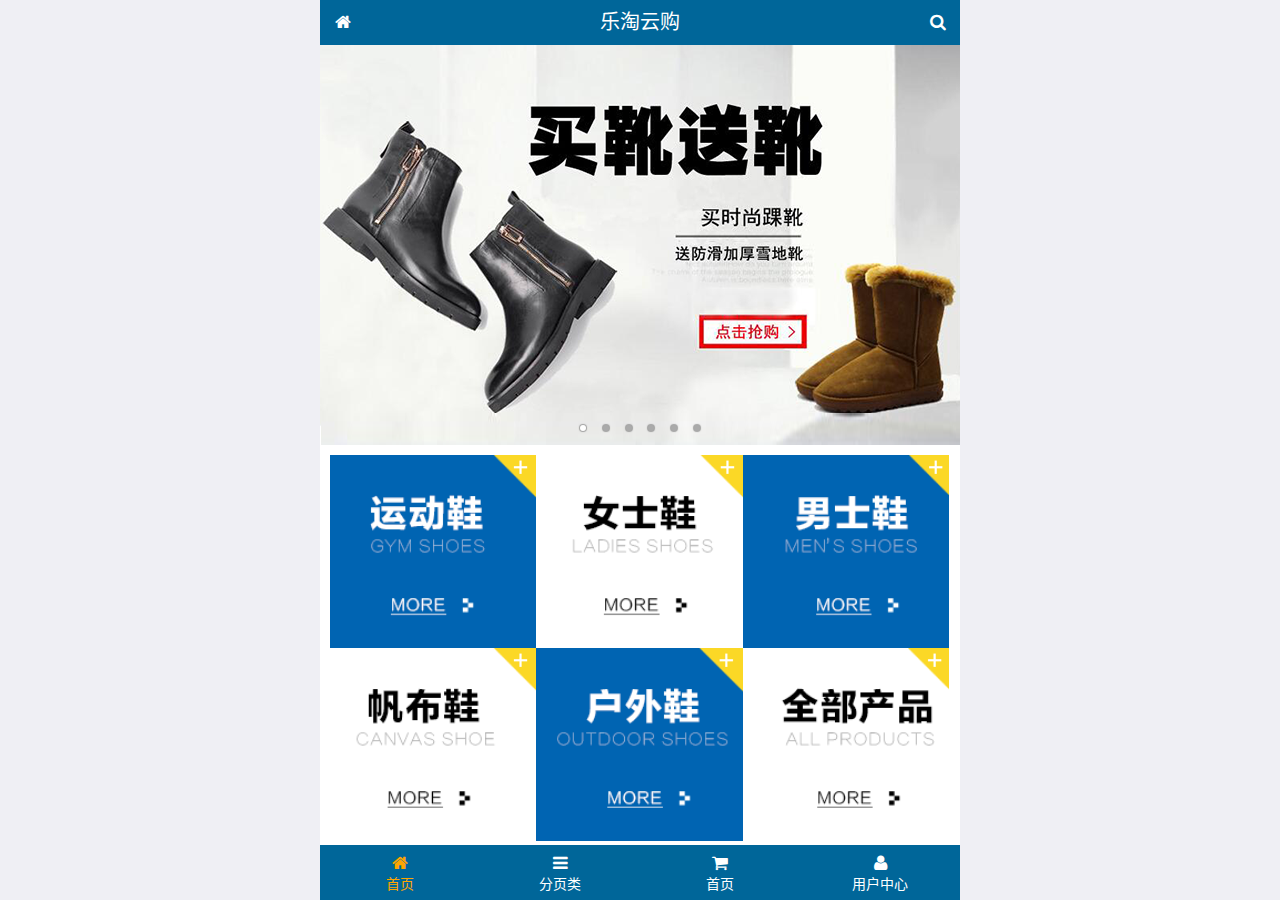
<file: public/front/index.html>
<!DOCTYPE html>
<html lang="zh-CN">
<head>
  <meta charset="UTF-8">
  <title>Title</title>
  <link rel="stylesheet" href="./lib/mui/css/mui.css">
  <meta name="viewport"
        content="width=device-width, user-scalable=no, initial-scale=1.0, maximum-scale=1.0, minimum-scale=1.0">
  <!-- 引入字体图标库 -->
  <link rel="stylesheet" href="./lib/fa/css/font-awesome.css">
  <link rel="stylesheet" href="./css/common.css">
  <link rel="stylesheet" href="./css/index.css">
  <link rel="icon" href="favicon.ico">
</head>
<body>
<!-- sui, 妹子ui, layui, mui -->
<!-- <i class="fa fa-arrows-alt"></i>-->


<!-- 由于中间有区域滚动, 所以需要一个全屏容器 -->
<div class="lt_container">
  <div class="lt_header">
    <a href="index.html" class="icon_left"><i class="fa fa-home"></i></a>
    <h3>乐淘云购</h3>
    <a href="search.html" class="icon_right"><i class="fa fa-search"></i></a>
  </div>



  <div class="lt_main">
    <div class="mui-scroll-wrapper">
      <div class="mui-scroll">
        <!--这里放置真实显示的DOM内容-->

        <!-- 轮播图 -->
        <div class="mui-slider">
          <div class="mui-slider-group mui-slider-loop">
            <!-- 添加假图片 -->
            <div class="mui-slider-item mui-slider-item-duplicate"><a href="#"><img src="./images/banner6.png" /></a></div>

            <div class="mui-slider-item"><a href="#"><img src="./images/banner1.png" /></a></div>
            <div class="mui-slider-item"><a href="#"><img src="./images/banner2.png" /></a></div>
            <div class="mui-slider-item"><a href="#"><img src="./images/banner3.png" /></a></div>
            <div class="mui-slider-item"><a href="#"><img src="./images/banner4.png" /></a></div>
            <div class="mui-slider-item"><a href="#"><img src="./images/banner5.png" /></a></div>
            <div class="mui-slider-item"><a href="#"><img src="./images/banner6.png" /></a></div>

            <!-- 添加假图片 -->
            <div class="mui-slider-item mui-slider-item-duplicate"><a href="#"><img src="./images/banner1.png" /></a></div>
          </div>

          <!-- 小圆点 -->
          <div class="mui-slider-indicator">
            <div class="mui-indicator mui-active"></div>
            <div class="mui-indicator"></div>
            <div class="mui-indicator"></div>
            <div class="mui-indicator"></div>
            <div class="mui-indicator"></div>
            <div class="mui-indicator"></div>
          </div>
        </div>

        <!-- 导航模块 -->
        <div class="lt_nav">
          <ul class="mui-clearfix">
            <li><a href="#"><img src="./images/nav1.png" alt=""></a></li>
            <li><a href="#"><img src="./images/nav2.png" alt=""></a></li>
            <li><a href="#"><img src="./images/nav3.png" alt=""></a></li>
            <li><a href="#"><img src="./images/nav4.png" alt=""></a></li>
            <li><a href="#"><img src="./images/nav5.png" alt=""></a></li>
            <li><a href="#"><img src="./images/nav6.png" alt=""></a></li>
          </ul>
        </div>

        <!-- 产品模块 -->
        <div class="lt_product">
          <ul>
            <li>
              <a href="#">
                <img src="./images/product.jpg" alt="">
                <p class="mui-ellipsis-2">adidas阿迪达斯 男式 场下休闲篮球鞋S83700场下休闲篮球鞋S83700 </p>
                <p>
                  <span class="price">&yen;560</span>
                  <span class="oldPrice">&yen;580</span>
                </p>
                <button class="mui-btn mui-btn-danger">立即购买</button>
              </a>
            </li>
            <li>
              <a href="#">
                <img src="./images/product.jpg" alt="">
                <p class="mui-ellipsis-2">adidas阿迪达斯 男式 场下休闲篮球鞋S83700场下休闲篮球鞋S83700 </p>
                <p>
                  <span class="price">&yen;560</span>
                  <span class="oldPrice">&yen;580</span>
                </p>
                <button class="mui-btn mui-btn-danger">立即购买</button>
              </a>
            </li>
            <li>
              <a href="#">
                <img src="./images/product.jpg" alt="">
                <p class="mui-ellipsis-2">adidas阿迪达斯 男式 场下休闲篮球鞋S83700场下休闲篮球鞋S83700 </p>
                <p>
                  <span class="price">&yen;560</span>
                  <span class="oldPrice">&yen;580</span>
                </p>
                <button class="mui-btn mui-btn-danger">立即购买</button>
              </a>
            </li>
            <li>
              <a href="#">
                <img src="./images/product.jpg" alt="">
                <p class="mui-ellipsis-2">adidas阿迪达斯 男式 场下休闲篮球鞋S83700场下休闲篮球鞋S83700 </p>
                <p>
                  <span class="price">&yen;560</span>
                  <span class="oldPrice">&yen;580</span>
                </p>
                <button class="mui-btn mui-btn-danger">立即购买</button>
              </a>
            </li>
            <li>
              <a href="#">
                <img src="./images/product.jpg" alt="">
                <p class="mui-ellipsis-2">adidas阿迪达斯 男式 场下休闲篮球鞋S83700场下休闲篮球鞋S83700 </p>
                <p>
                  <span class="price">&yen;560</span>
                  <span class="oldPrice">&yen;580</span>
                </p>
                <button class="mui-btn mui-btn-danger">立即购买</button>
              </a>
            </li>
            <li>
              <a href="#">
                <img src="./images/product.jpg" alt="">
                <p class="mui-ellipsis-2">adidas阿迪达斯 男式 场下休闲篮球鞋S83700场下休闲篮球鞋S83700 </p>
                <p>
                  <span class="price">&yen;560</span>
                  <span class="oldPrice">&yen;580</span>
                </p>
                <button class="mui-btn mui-btn-danger">立即购买</button>
              </a>
            </li>
          </ul>
        </div>


      </div>
    </div>
  </div>



  <!-- 乐淘底部 -->
  <div class="lt_footer">
    <ul class="mui-clearfix">
      <li>
        <a href="index.html" class="current">
          <i class="fa fa-home"></i>
          <p>首页</p>
        </a>
      </li>
      <li>
        <a href="category.html">
          <i class="fa fa-bars"></i>
          <p>分页类</p>
        </a>
      </li>
      <li>
        <a href="cart.html">
          <i class="fa fa-shopping-cart"></i>
          <p>首页</p>
        </a>
      </li>
      <li>
        <a href="user.html">
          <i class="fa fa-user"></i>
          <p>用户中心</p>
        </a>
      </li>
    </ul>
  </div>
</div>




<script src="./lib/mui/js/mui.js"></script>
<script src="./js/common.js"></script>

</body>
</html>
</file>
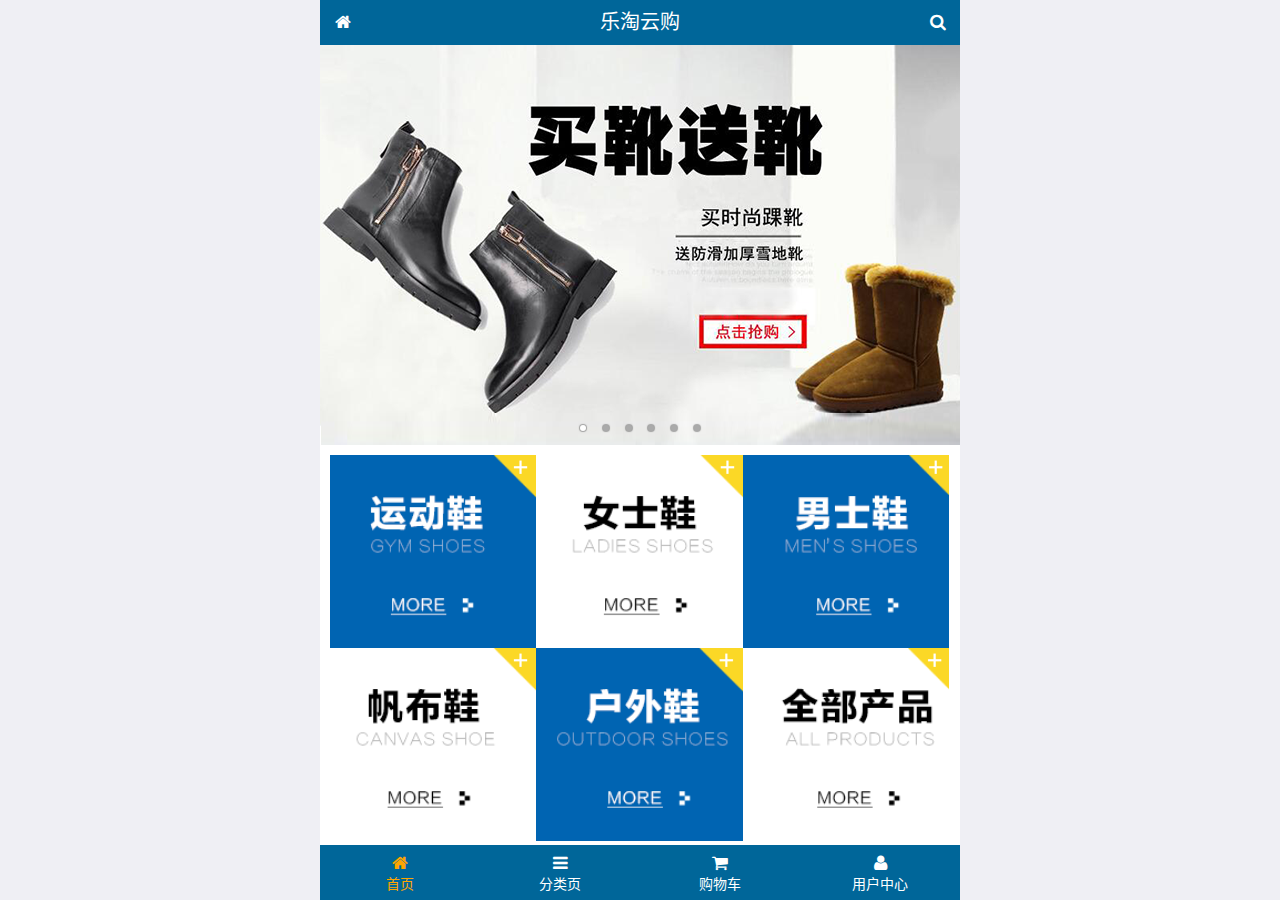
<file: public/mobile/index.html>
<!DOCTYPE html>
<html lang="zh-CN">
<head>
  <meta charset="UTF-8">
  <title>乐淘商城</title>
  <meta name="viewport" content="width=device-width, user-scalable=no, initial-scale=1.0, maximum-scale=1.0, minimum-scale=1.0">
  <!-- 引入字体图标库的css -->
  <link rel="stylesheet" href="./lib/fa/css/font-awesome.min.css">
  <link rel="stylesheet" href="./lib/mui/css/mui.css">
  <link rel="stylesheet" href="./css/common.css">
  <link rel="stylesheet" href="./css/index.css">
  <link rel="icon" href="favicon.ico">
</head>
<body>
<!--<span class="fa fa-pause"></span>-->
<!--<span class="mui-icon mui-icon-camera"></span>-->

<!-- 全屏容器 -->
<div class="lt_container">

  <!-- 乐淘头部 -->
  <div class="lt_header">
    <a href="index.html" class="icon_left"><i class="fa fa-home"></i></a>
    <h3>乐淘云购</h3>
    <a href="search.html" class="icon_right"><i class="fa fa-search"></i></a>
  </div>

  <!-- 乐淘主体 -->
  <div class="lt_main">
    <div class="mui-scroll-wrapper">
      <div class="mui-scroll">
        <!--这里放置真实显示的DOM内容-->

        <!-- 轮播图 -->
        <div class="mui-slider">

          <!-- 图片区域 -->
          <div class="mui-slider-group mui-slider-loop">
            <!-- 添加假图 -->
            <div class="mui-slider-item mui-slider-item-duplicate">
              <a href="#"><img src="./images/banner6.png" /></a>
            </div>

            <div class="mui-slider-item"><a href="#"><img src="./images/banner1.png" /></a></div>
            <div class="mui-slider-item"><a href="#"><img src="./images/banner2.png" /></a></div>
            <div class="mui-slider-item"><a href="#"><img src="./images/banner3.png" /></a></div>
            <div class="mui-slider-item"><a href="#"><img src="./images/banner4.png" /></a></div>
            <div class="mui-slider-item"><a href="#"><img src="./images/banner5.png" /></a></div>
            <div class="mui-slider-item"><a href="#"><img src="./images/banner6.png" /></a></div>

            <!-- 添加假图 -->
            <div class="mui-slider-item mui-slider-item-duplicate">
              <a href="#"><img src="./images/banner1.png" /></a>
            </div>
          </div>

          <!-- 小圆点结构 -->
          <div class="mui-slider-indicator">
            <div class="mui-indicator mui-active"></div>
            <div class="mui-indicator"></div>
            <div class="mui-indicator"></div>
            <div class="mui-indicator"></div>
            <div class="mui-indicator"></div>
            <div class="mui-indicator"></div>
          </div>

        </div>

        <!-- 导航区域 -->
        <div class="lt_nav">
          <ul class="mui-clearfix">
            <li><a href="#"><img src="./images/nav1.png" alt=""></a></li>
            <li><a href="#"><img src="./images/nav2.png" alt=""></a></li>
            <li><a href="#"><img src="./images/nav3.png" alt=""></a></li>
            <li><a href="#"><img src="./images/nav4.png" alt=""></a></li>
            <li><a href="#"><img src="./images/nav5.png" alt=""></a></li>
            <li><a href="#"><img src="./images/nav6.png" alt=""></a></li>
          </ul>
        </div>

        <!-- 产品区域 -->
        <div class="lt_product">
          <ul>
            <li class="lt_product_item">
              <a href="#">
                <img src="./images/product.jpg" alt="">
                <p class="info mui-ellipsis-2">adidas阿迪达斯 男式 场下休闲篮球鞋S83700场下休闲篮球鞋S83700 </p>
                <p>
                  <span class="price">¥560</span>
                  <span class="oldPrice">¥580</span>
                </p>
                <button class="mui-btn mui-btn-primary">立即购买</button>
              </a>
            </li>
            <li class="lt_product_item">
              <a href="#">
                <img src="./images/product.jpg" alt="">
                <p class="info mui-ellipsis-2">adidas阿迪达斯 男式 场下休闲篮球鞋S83700场下休闲篮球鞋S83700 </p>
                <p>
                  <span class="price">¥560</span>
                  <span class="oldPrice">¥580</span>
                </p>
                <button class="mui-btn mui-btn-primary">立即购买</button>
              </a>
            </li>
            <li class="lt_product_item">
              <a href="#">
                <img src="./images/product.jpg" alt="">
                <p class="info mui-ellipsis-2">adidas阿迪达斯 男式 场下休闲篮球鞋S83700场下休闲篮球鞋S83700 </p>
                <p>
                  <span class="price">¥560</span>
                  <span class="oldPrice">¥580</span>
                </p>
                <button class="mui-btn mui-btn-primary">立即购买</button>
              </a>
            </li>
            <li class="lt_product_item">
              <a href="#">
                <img src="./images/product.jpg" alt="">
                <p class="info mui-ellipsis-2">adidas阿迪达斯 男式 场下休闲篮球鞋S83700场下休闲篮球鞋S83700 </p>
                <p>
                  <span class="price">¥560</span>
                  <span class="oldPrice">¥580</span>
                </p>
                <button class="mui-btn mui-btn-primary">立即购买</button>
              </a>
            </li>
            <li class="lt_product_item">
              <a href="#">
                <img src="./images/product.jpg" alt="">
                <p class="info mui-ellipsis-2">adidas阿迪达斯 男式 场下休闲篮球鞋S83700场下休闲篮球鞋S83700 </p>
                <p>
                  <span class="price">¥560</span>
                  <span class="oldPrice">¥580</span>
                </p>
                <button class="mui-btn mui-btn-primary">立即购买</button>
              </a>
            </li>
            <li class="lt_product_item">
              <a href="#">
                <img src="./images/product.jpg" alt="">
                <p class="info mui-ellipsis-2">adidas阿迪达斯 男式 场下休闲篮球鞋S83700场下休闲篮球鞋S83700 </p>
                <p>
                  <span class="price">¥560</span>
                  <span class="oldPrice">¥580</span>
                </p>
                <button class="mui-btn mui-btn-primary">立即购买</button>
              </a>
            </li>
            <li class="lt_product_item">
              <a href="#">
                <img src="./images/product.jpg" alt="">
                <p class="info mui-ellipsis-2">adidas阿迪达斯 男式 场下休闲篮球鞋S83700场下休闲篮球鞋S83700 </p>
                <p>
                  <span class="price">¥560</span>
                  <span class="oldPrice">¥580</span>
                </p>
                <button class="mui-btn mui-btn-primary">立即购买</button>
              </a>
            </li>
            <li class="lt_product_item">
              <a href="#">
                <img src="./images/product.jpg" alt="">
                <p class="info mui-ellipsis-2">adidas阿迪达斯 男式 场下休闲篮球鞋S83700场下休闲篮球鞋S83700 </p>
                <p>
                  <span class="price">¥560</span>
                  <span class="oldPrice">¥580</span>
                </p>
                <button class="mui-btn mui-btn-primary">立即购买</button>
              </a>
            </li>
          </ul>
        </div>

      </div>
    </div>
  </div>

  <!-- 乐淘底部 -->
  <div class="lt_footer">
    <ul>
      <li><a href="index.html" class="current"><i class="fa fa-home"></i><p>首页</p></a></li>
      <li><a href="category.html"><i class="fa fa-bars"></i><p>分类页</p></a></li>
      <li><a href="cart.html"><i class="fa fa-shopping-cart"></i><p>购物车</p></a></li>
      <li><a href="user.html"><i class="fa fa-user"></i><p>用户中心</p></a></li>
    </ul>
  </div>
</div>


<script src="./lib/zepto/zepto.min.js"></script>
<script src="./lib/mui/js/mui.js"></script>
<script src="./js/common.js"></script>
</body>
</html>
</file>
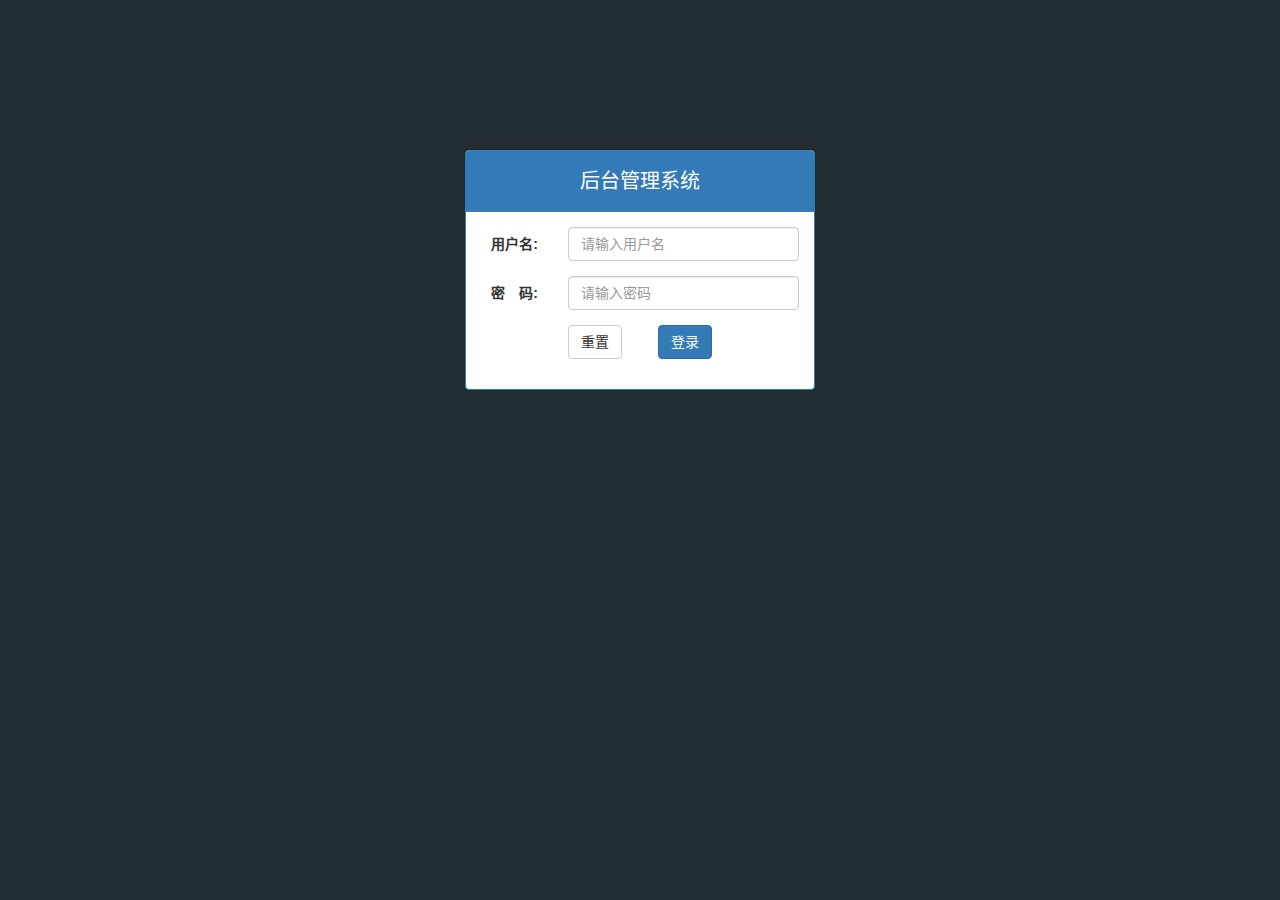
<file: public/back/login.html>
<!DOCTYPE html>
<html lang="zh-CN">
<head>
  <meta charset="UTF-8">
  <title>Title</title>
  <link rel="stylesheet" href="./lib/bootstrap/css/bootstrap.css">
  <link rel="stylesheet" href="./lib/bootstrap-validator/css/bootstrapValidator.css">
  <!-- 引入自己的样式 -->
  <link rel="stylesheet" href="./css/common.css">
</head>
<body class="body_bg">


<!-- btn-default  btn-primary  btn-success btn-danger -->

<div class="container">
  <div class="col-lg-4 col-lg-offset-4 mt_150">

    <div class="panel panel-primary">
      <div class="panel-heading">
        <h3 class="panel-title">后台管理系统</h3>
      </div>
      <div class="panel-body">
        <form class="form-horizontal" id="form">
          <div class="form-group">
            <label for="username" class="col-sm-3 control-label">用户名:</label>
            <div class="col-sm-9">
              <input type="text" name="username" class="form-control" id="username" placeholder="请输入用户名">
            </div>
          </div>
          <div class="form-group">
            <!-- 使用全角空格, 可以占用一个中文的宽度 -->
            <label for="password" class="col-sm-3 control-label">密　码:</label>
            <div class="col-sm-9">
              <input type="password" name="password" class="form-control" id="password" placeholder="请输入密码">
            </div>
          </div>
          <div class="form-group">
            <div class="col-sm-offset-3 col-sm-6">
              <button type="reset" class="btn btn-default pull-left">重置</button>
              <button type="submit" class="btn btn-primary pull-right">登录</button>
            </div>
          </div>
        </form>
      </div>
    </div>

  </div>
</div>






<script src="./lib/jquery/jquery.min.js"></script>
<script src="./lib/bootstrap/js/bootstrap.js"></script>
<script src="./lib/bootstrap-validator/js/bootstrapValidator.min.js"></script>
<script src="./js/login.js"></script>

</body>
</html>
</file>
<file: public/front/css/common.css>
html, body {
  width: 100%;
  height: 100%;
}
ul {
  margin: 0;
  padding: 0;
  list-style: none;
}
img {
  display: block;
  width: 100%;
}


.lt_container {
  width: 100%;
  height: 100%;
  min-width: 320px;
  max-width: 640px;
  margin: 0 auto;
  overflow: hidden;
  position: relative;
  padding-top: 45px;
  padding-bottom: 55px;
}

.lt_header {
  position: absolute;
  left: 0;
  top: 0;
  height: 45px;
  width: 100%;
  background-color: #006699;
  padding: 0 45px;
}
.lt_header .icon_left,
.lt_header .icon_right {
  width: 45px;
  height: 45px;
  position: absolute;
  top: 0;
  text-align: center;
  line-height: 45px;
  color: #fff;
}
.lt_header .icon_left {
  left: 0;
}
.lt_header .icon_right {
  right: 0;
}
.lt_header h3 {
  text-align: center;
  color: #fff;
  line-height: 45px;
  margin: 0;
  font-size: 20px;
  font-weight: normal;
}


.lt_footer {
  position: absolute;
  left: 0;
  bottom: 0;
  height: 55px;
  width: 100%;
  background-color: #006699;
}
.lt_footer li {
  float: left;
  width: 25%;
  height: 55px;
  text-align: center;
}
.lt_footer li a {
  color: #fff;
  display: block;
  padding-top: 8px;
}

.lt_footer li a p {
  color: #fff;
}
.lt_footer li a.current {
  color: orange;
}
.lt_footer li a.current p {
  color: orange;
}




.lt_main {
  width: 100%;
  height: 100%;
  background-color: #fff;
  /* 注意: 由于mui区域滚动是通过定位实现的, 通过定位撑满的父容器 */
  position: relative;
}



/* 公共的搜索框样式 */
.lt_search {
  padding: 10px;
  position: relative;
}
.lt_search .search_input {
  margin: 0;
  height: 34px;
  font-size: 12px;
  padding-right: 54px;
  border: 1px solid #007AFF;
  border-radius: 5px;
}
.lt_search .search_btn {
  position: absolute;
  right: 10px;
  top: 10px;
  border-radius: 0 5px 5px 0;
}


/* 公用的产品样式 */
.lt_product {
  padding: 10px;
}
.lt_product li {
  float: left;
  width: 48%;
  border: 1px solid #ccc;
  border-radius: 5px;
  margin-bottom: 15px;
  padding: 10px;
  text-align: center;
}
.lt_product li:nth-child(2n+1) {
  margin-right: 4%;
}
.lt_product li .price {
  color: red;
}
.lt_product li .oldPrice {
  text-decoration: line-through;
}
.lt_product li img {
  width: 130px;
  height: 130px;
  margin: 0 auto;
}
.lt_product .mui-ellipsis-2 {
  height: 40px;
}
</file>
<file: public/front/css/index.css>
.lt_nav {
  padding: 10px;
}
.lt_nav li {
  float: left;
  width: 33.3%;
}
.lt_nav li a {
  display: block;
}


.lt_product {
  padding: 10px;
}
.lt_product li {
  float: left;
  width: 48%;
  border: 1px solid #ccc;
  border-radius: 5px;
  margin-bottom: 15px;
  padding: 10px;
  text-align: center;
}
.lt_product li:nth-child(2n+1) {
  margin-right: 4%;
}
.lt_product li .price {
  color: red;
}
.lt_product li .oldPrice {
  text-decoration: line-through;
}
</file>
<file: public/mobile/css/common.css>
html, body {
  width: 100%;
  height: 100%;
}

ul {
  list-style: none;
  margin: 0;
  padding: 0;
}
img {
  display: block;
  width: 100%;
}

/* 全屏容器 */
.lt_container {
  width: 100%;
  height: 100%;
  background-color: #fff;
  min-width: 320px;
  max-width: 640px;
  margin: 0 auto;
  position: relative;
  padding-top: 45px;
  padding-bottom: 55px;
}

.lt_header {
  position: absolute;
  left: 0;
  top: 0;
  width: 100%;
  height: 45px;
  background-color: #006699;
  padding-left: 45px;
  padding-right: 45px;
}

.lt_header .icon_left,
.lt_header .icon_right {
  width: 45px;
  height: 45px;
  line-height: 45px;
  text-align: center;
  position: absolute;
  top: 0;
  color: #fff;
}
.lt_header .icon_left {
  left: 0;
}
.lt_header .icon_right {
  right: 0;
}

.lt_header h3 {
  height: 45px;
  line-height: 45px;
  color: #fff;
  font-size: 20px;
  text-align: center;
  margin: 0;
  font-weight: normal;
}



.lt_footer {
  position: absolute;
  left: 0;
  bottom: 0;
  width: 100%;
  height: 55px;
  background-color: #006699;
  overflow: hidden;
}
.lt_footer li {
  float: left;
  width: 25%;
  text-align: center;
}
.lt_footer li a {
  width: 100%;
  height: 100%;
  display: block;
  color: #fff;
  padding-top: 8px;
}
.lt_footer li p {
  color: #fff;
  margin: 0;
}

.lt_footer li a.current {
  color: orange;
}
.lt_footer li a.current p{
  color: orange;
}



.lt_main {
  width: 100%;
  height: 100%;
  position: relative;
}



/* 公共的搜索框样式 */
.lt_search {
  padding: 10px;
  position: relative;
}
.lt_search .search_input {
  height: 34px;
  font-size: 12px;
  margin: 0;
  border-radius: 5px;
  border: 1px solid #007AFF;
}
.lt_search .search_btn {
  position: absolute;
  right: 10px;
  top: 10px;
  border-radius: 0 5px 5px 0;
}



/* 公共的商品样式 */
.lt_product {
  padding: 10px;
}
.lt_product_item {
  border: 1px solid #ccc;
  padding: 10px;
  float: left;
  width: 48%;
  margin-bottom: 10px;
  text-align: center;
}
.lt_product_item a {
  display: block;
  width: 100%;
  height: 100%;
}
.lt_product_item:nth-child(2n+1) {
  margin-right: 4%;
}
.lt_product_item .info {
  text-align: left;
  height: 40px;
}
.lt_product_item .price {
  color: red;
}
.lt_product_item .oldPrice {
  text-decoration: line-through;
}

.lt_product_item img {
  width: 150px;
  height: 150px;
  margin: 0 auto;
}



/* 公共的尺码样式 */
.lt_size span {
  width: 25px;
  height: 25px;
  text-align: center;
  line-height: 25px;
  display: inline-block;
  border: 1px solid #ccc;
  font-size: 12px;
  margin: 3px 0;
}
.lt_size span.current {
  background-color: orange;
  color: #fff;
}
</file>
<file: public/mobile/css/index.css>
.lt_nav {
  padding: 10px;
}
.lt_nav li {
  float: left;
  width: 33.3%;
}
.lt_nav li a {
  display: block;
}
</file>
<file: public/back/css/common.css>
/*
  将 a 标签样式重置
*/
/* lvha */
a:link,
a:visited,
a:hover,
a:active {
  text-decoration: none;
}
/* 将 ul 样式重置 */
ul {
  list-style: none;
  margin: 0;
  padding: 0;
}

.table.table-bordered tr th,
.table.table-bordered tr td {
  text-align: center;
  /* 表格中垂直对齐方式 */
  vertical-align: middle;
}

.mb_20 {
  margin-bottom: 20px;
}



.body_bg {
  background-color: #222D32;
}

.panel .panel-title {
  height: 40px;
  line-height: 40px;
  text-align: center;
  font-size: 20px;
}

.mt_150 {
  margin-top: 150px;
}

.red {
  color: #A94442;
}


/* 侧边栏样式 */
.lt_aside {
  position: fixed;
  left: 0;
  top: 0;
  width: 180px;
  height: 100%;
  background-color: #222D32;
  z-index: 999;
  transition: all 1s;
}
.lt_aside.hidemenu {
  left: -180px;
}


.lt_aside .brand {
  width: 180px;
  height: 50px;
  line-height: 50px;
  text-align: center;
  background-color: #367FA9;
  font-size: 25px;
}
.lt_aside .brand a {
  color: #fff;
}
.lt_aside .user {
  height: 180px;
  padding-top: 30px;
}
.lt_aside .user img {
  width: 80px;
  height: 80px;
  margin: 0 auto;
  display: block;
  border-radius: 50%;
}
.lt_aside .user p {
  font-size: 18px;
  text-align: center;
  height: 40px;
  line-height: 40px;
  color: #fff;
}

.lt_aside .nav a {
  width: 100%;
  height: 40px;
  line-height: 40px;
  display: block;
  color: #fff;
  padding-left: 40px;
  border-left: 3px solid transparent;
}
.lt_aside .nav a.current {
  background-color: #1D1F21;
  border-left: 3px solid #006699;
}
.lt_aside .nav i {
  margin-right: 5px;
}
.lt_aside .nav .child a {
  padding-left: 60px;
}


/* 主体部分 */
.lt_topbar {
  position: fixed;
  left: 0;
  top: 0;
  width: 100%;
  height: 50px;
  background-color: #3C8DBC;
  padding-left: 180px;
  transition: all 1s;
  z-index: 666;
}
.lt_topbar.hidemenu {
  padding-left: 0;
}
.lt_topbar a {
  width: 50px;
  height: 50px;
  line-height: 50px;
  color: #fff;
  text-align: center;
  font-size: 20px;
}

.lt_main {
  padding-left: 180px;
  padding-top: 50px;
  height: 1000px;
  transition: all 1s;
}
.lt_main.hidemenu {
  padding-left: 0;
}
.lt_main .breadcrumb {
  margin-top: 20px;
}

.echarts_1,
.echarts_2 {
  width: 48%;
  height: 400px;
  /*background-color: skyblue;*/
}
</file>
<file: public/back/lib/bootstrap-validator/css/bootstrapValidator.css>
/**
 * BootstrapValidator (http://bootstrapvalidator.com)
 * The best jQuery plugin to validate form fields. Designed to use with Bootstrap 3
 *
 * @author      http://twitter.com/nghuuphuoc
 * @copyright   (c) 2013 - 2014 Nguyen Huu Phuoc
 * @license     MIT
 */

.bv-form .help-block {
    margin-bottom: 0;
}
.bv-form .tooltip-inner {
    text-align: left;
}
.nav-tabs li.bv-tab-success > a {
    color: #3c763d;
}
.nav-tabs li.bv-tab-error > a {
    color: #a94442;
}
</file>
